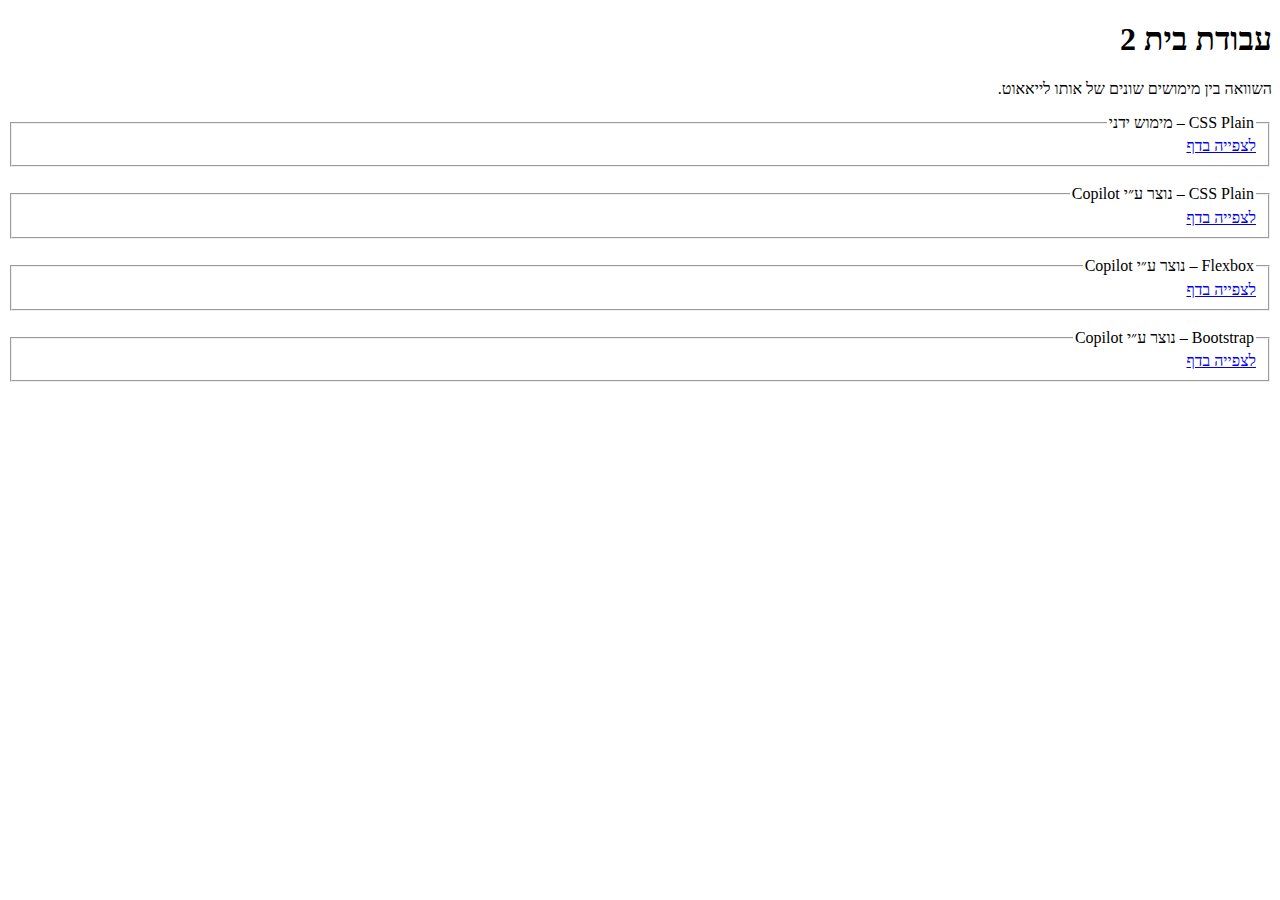
<file: index.html>
<!doctype html>
<html lang="he" dir="rtl">
<head>
  <meta charset="utf-8">
  <title>HW2 – Layout Comparison</title>
</head>

<body>

  <h1>עבודת בית 2</h1>
  <p>השוואה בין מימושים שונים של אותו לייאאוט.</p>

  <fieldset>
    <legend>CSS Plain – מימוש ידני</legend>
    <a href="manual-plain.html">לצפייה בדף</a>
  </fieldset>

  <br>

  <fieldset>
    <legend>CSS Plain – נוצר ע״י Copilot</legend>
    <a href="copilot-plain.html">לצפייה בדף</a>
  </fieldset>

  <br>

  <fieldset>
    <legend>Flexbox – נוצר ע״י Copilot</legend>
    <a href="copilot-flex.html">לצפייה בדף</a>
  </fieldset>

  <br>

  <fieldset>
    <legend>Bootstrap – נוצר ע״י Copilot</legend>
    <a href="copilot-bootstrap.html">לצפייה בדף</a>
  </fieldset>

</body>
</html>
</file>
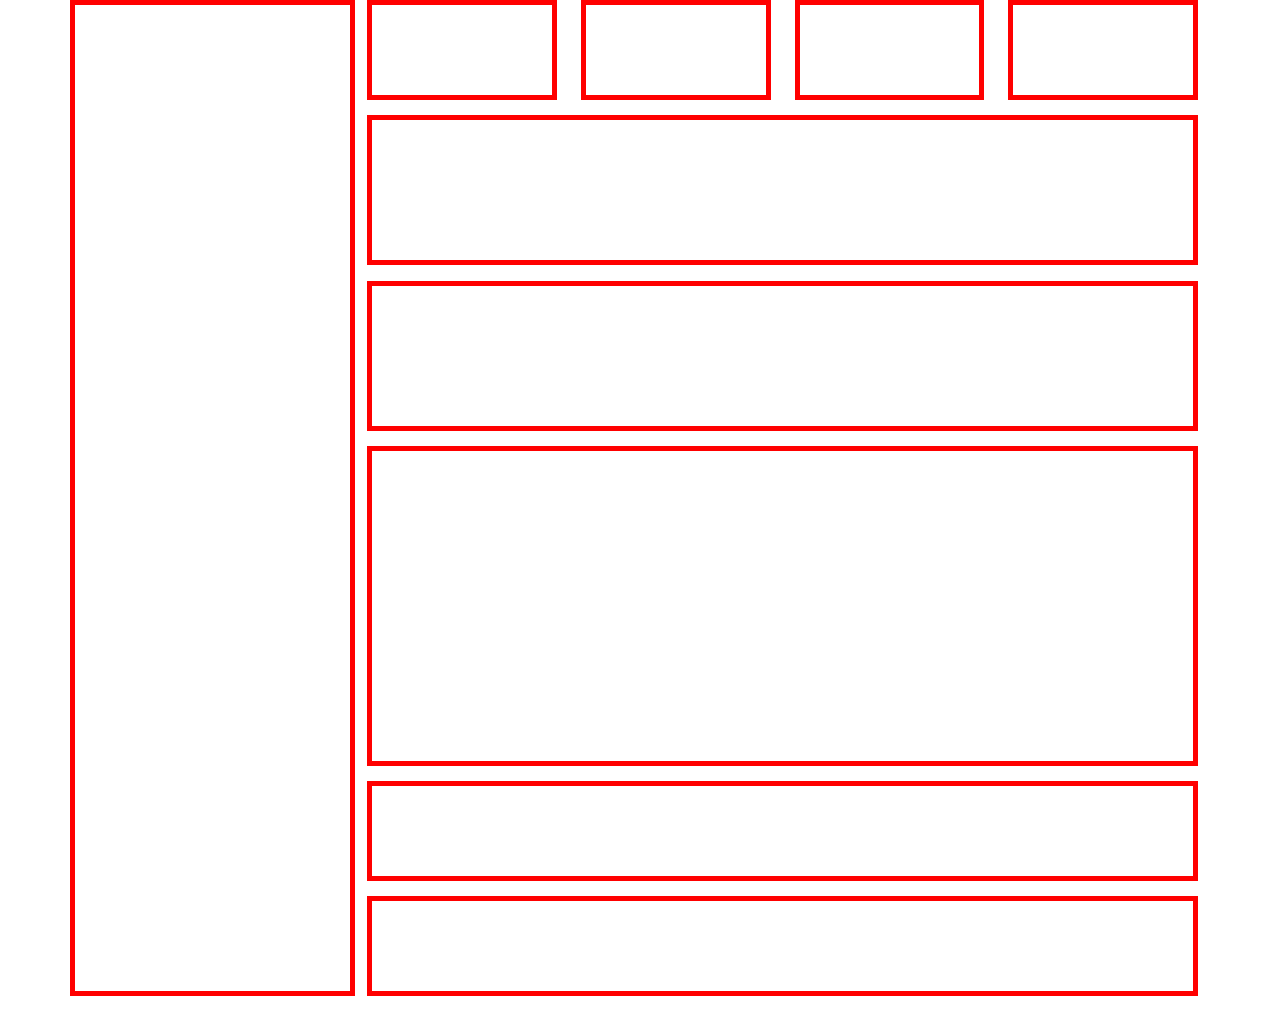
<file: copilot-bootstrap.html>
<!--
Create a Bootstrap 5 page that matches the assignment layout.

Use Bootstrap 5 CDN.
Use Bootstrap grid (container / row / col).

Exact desktop structure:
1) Main row:
   - Left: col-md-3 -> ONE sidebar box (tall).
   - Right: col-md-9 -> content.

2) Inside the content:
   - Top row: 4 boxes, each inside col-6 col-md-3 (so 4 in a row on desktop).
   - Middle row: two columns:
       * Left: col-12 col-md-6 -> two wide boxes stacked (add gap).
       * Right: col-12 col-md-6 -> one big box.
   - Bottom row: two columns:
       * Left: col-12 col-md-8 -> one long box.
       * Right: col-12 col-md-4 -> one right box.

Visual:
- All boxes must have border: 5px solid red.
- Give each box a min-height (so borders are not thin lines).
- Sidebar must be tall (min-height ~520px).

Responsive:
- Below 750px: all columns stack vertically (100% width).
(Add a custom @media (max-width: 750px) if needed.)

Use ONLY these class names:
page, sidebar, content, row-top, row-mid, row-bottom, mid-left,
box, box-small, box-wide, box-tall, box-big, box-long, box-bottom-right

Return full working HTML.
-->
<!doctype html>
<html lang="he">
<head>
  <meta charset="utf-8" />
  <meta name="viewport" content="width=device-width, initial-scale=1" />
  <title>Bootstrap CSS</title>
  <link href="https://cdn.jsdelivr.net/npm/bootstrap@5.3.0/dist/css/bootstrap.min.css" rel="stylesheet" />
  <style>
    .box {
      border: 5px solid red;
      margin-bottom: 15px;
    }
    .sidebar {
      min-height: 520px;
    }
    .box-small {
      min-height: 100px;
    }
    .box-wide {
      min-height: 150px;
    }
    .box-big {
      min-height: 320px;
    }
    .box-long {
      min-height: 100px;
    }
    .box-bottom-right {
      min-height: 100px;
    }
    @media (max-width: 750px) {
      .col-6, .col-md-3, .col-md-6, .col-md-9, .col-md-4, .col-md-8 {
        flex: 0 0 100%;
        max-width: 100%;
      }
    }
  </style>
</head>
<body>
    <div class="container page">
        <div class="row">
        <div class="col-md-3 sidebar box"></div>
        <div class="col-md-9 content">
            <div class="row row-top">
            <div class="col-6 col-md-3">
                <div class="box box-small"></div>
            </div>
            <div class="col-6 col-md-3">
                <div class="box box-small"></div>
            </div>
            <div class="col-6 col-md-3">
                <div class="box box-small"></div>
            </div>
            <div class="col-6 col-md-3">
                <div class="box box-small"></div>
            </div>
            </div>
            <div class="row row-mid">
            <div class="col-12 col
-md-6 mid-left">
                <div class="box box-wide mb-3"></div>
                <div class="box box-wide"></div>
            </div>
            <div class="col-12 col
-md-6">
                <div class="box box-big"></div>
            </div>
            </div>
            <div class="row row-bottom">
            <div class="col-12 col
-md-8">
                <div class="box box-long"></div>
            </div>
            <div class="col-12 col
-md-4">
                <div class="box box-bottom-right"></div>
            </div>
            </div>
        </div>
        </div>
    </div>
</body>
</html>
</file>
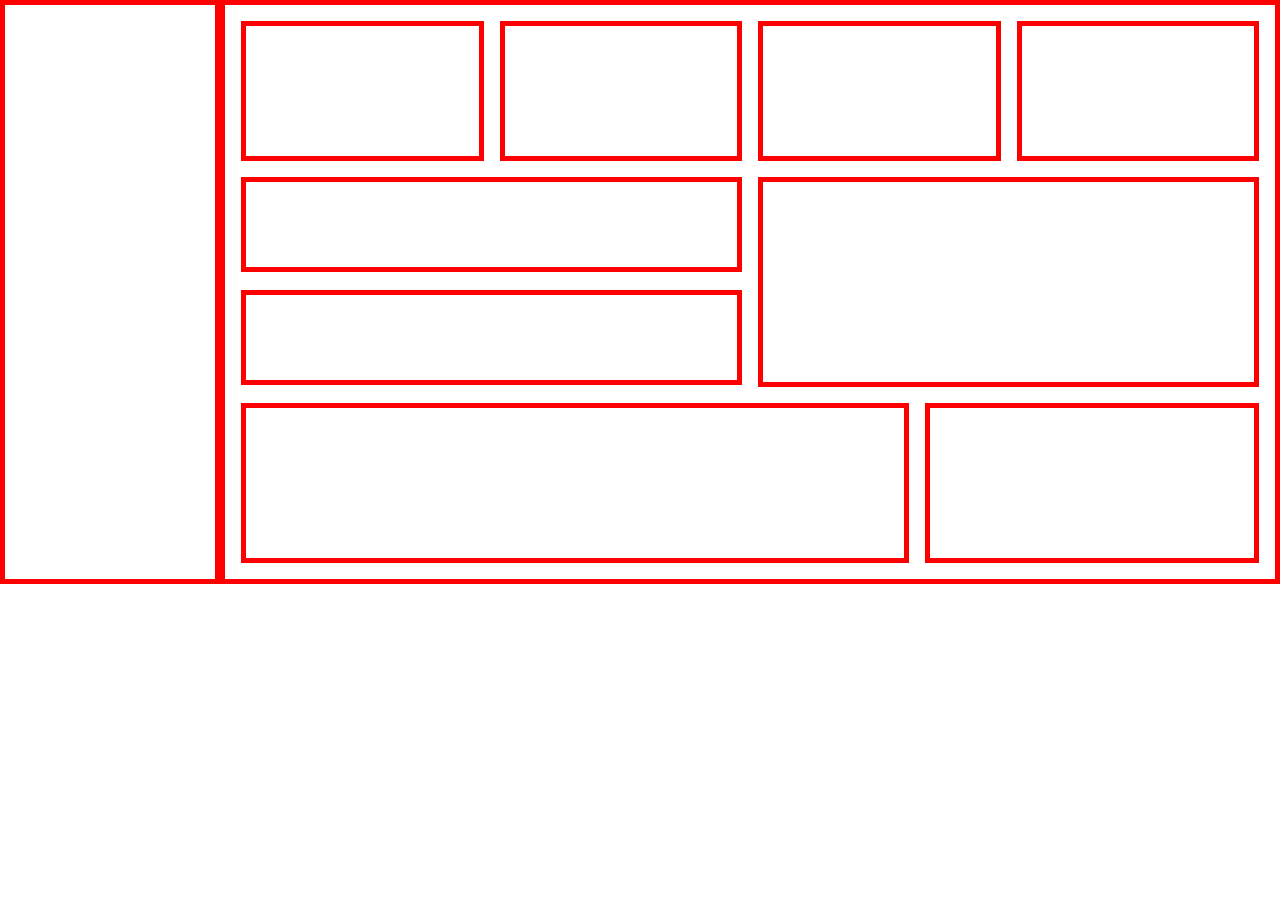
<file: manual-plain.html>
<!doctype html>
<html lang="he">
<head>
  <meta charset="utf-8">
  <meta name="viewport" content="width=device-width, initial-scale=1">
  <title>Manual Plain CSS</title>
  <link rel="stylesheet" href="manual-plain.css">
</head>
<body>

<div class="wrapper">

  <!-- Sidebar -->
  <div class="sidebar"></div>

  <!-- Main Page -->
  <div class="page">

    <!-- Top Row -->
    <div class="row row-top">
      <div class="box box-small"></div>
      <div class="box box-small"></div>
      <div class="box box-small"></div>
      <div class="box box-small"></div>
    </div>

    <!-- Middle Row -->
    <div class="row row-mid">
      <div class="mid-left">
        <div class="box box-wide"></div>
        <div class="box box-wide"></div>
      </div>
      <div class="box box-big"></div>
    </div>

    <!-- Bottom Row -->
    <div class="row row-bottom">
      <div class="box box-long"></div>
      <div class="box box-bottom-right"></div>
    </div>

  </div>

</div>

</body>
</html>
</file>
<file: manual-plain.css>
* {
  box-sizing: border-box;
  margin: 0;
  padding: 0;
}

.wrapper {
  display: grid;
  grid-template-columns: 220px 1fr;
}

.sidebar {
  border: 5px solid red;
}

.page {
  border: 5px solid red;
  padding: 16px;
  display: grid;
  gap: 16px;
}

.row {
  display: grid;
  gap: 16px;
}

/* top row: 4 boxes */
.row-top {
  grid-template-columns: repeat(4, 1fr);
}
.box-small {
  height: 140px;
}

/* middle row: left stack + right big box */
.row-mid {
  grid-template-columns: 1fr 1fr;
}
.mid-left {
  display: grid;
  gap: 16px;
}
.box-wide {
  height: 95px;
}
.box-big {
  height: 210px;
}

/* bottom row: wide left + small right */
.row-bottom {
  grid-template-columns: 2fr 1fr;
}
.box-long,
.box-bottom-right {
  height: 160px;
}

.box {
  border: 5px solid red;
}

@media (max-width: 750px) {
  .wrapper {
    grid-template-columns: 1fr;
  }

  .sidebar {
    height: 160px;
  }

  .row {
    grid-template-columns: 1fr;
  }
}
</file>
